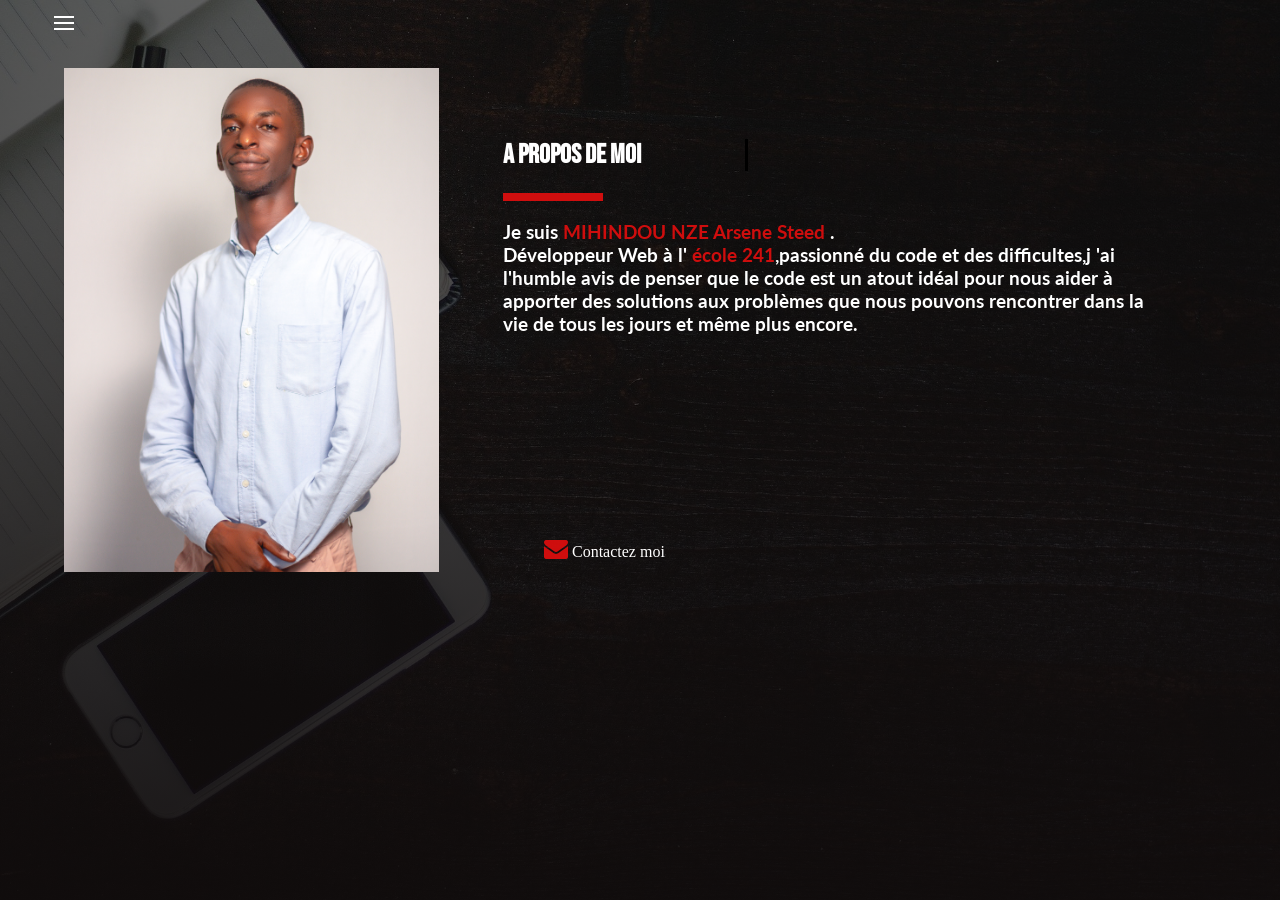
<file: index.html>
<!DOCTYPE html>
<html lang="fr">
	<head>
	<title>ARSENE</title>
	<meta charset="utf-8"/>
	<!-- <link rel="shortcut icon" href="C:\Users\arsene\Pictures\Camera Roll\okacode-wallpaper.png" type="image/x-icon"> -->
	<link href="https://stackpath.bootstrapcdn.com/font-awesome/4.7.0/css/font-awesome.min.css" rel="stylesheet" integrity="sha384-wvfXpqpZZVQGK6TAh5PVlGOfQNHSoD2xbE+QkPxCAFlNEevoEH3Sl0sibVcOQVnN" crossorigin="anonymous">
	<link rel="stylesheet" type="text/css" href="assets/css/style.css"/>
	<link rel="stylesheet" href="assets/css/menu.css">
</head>

	<body>

		<menu>

			<input type="checkbox" id="nav">
	
			<label for="nav" class="nav-btn">
				<i></i>
				<i></i>
				<i></i>
			</label>

	
			<nav>

				<h2>Mes réalisations</h2>

				<ul>
					<li>
						<a href="https://meddy11.github.io/formulaire/" target="_blank">formulaire</a>
					</li>
					<li>
						<a href="https://meddy11.github.io/lettre/" target="_blank">lettre</a>
					</li>
					<li>
						<a href="https://meddy11.github.io/table/" target="_blank">table</a>
					</li>
					<li>
						<a href="https://meddy11.github.io/media/" target="_blank">media</a>
					</li>
				</ul>
			</nav>
	
		</menu>


		<main>

			<div class="profil">
				<img src="assets/img/meddy.jpg" alt="MIHINDOU NZE Arsene Steed">
			</div>

			<section class="container">

				<h1>A propos de moi</h1>

				<div class="bg-red"></div>

				<p>
					Je suis <strong>MIHINDOU NZE Arsene Steed</strong> . <br>
					Développeur Web  à l' <strong>école 241</strong>,passionné du code et des difficultes,j 'ai l'humble avis de penser que le code est un atout idéal pour nous aider à apporter des solutions aux problèmes que nous pouvons rencontrer dans la vie de tous les jours et même plus encore.
				</p>

			</section>

		</main>
		
		<footer>

			<p>
				<span>
					<a href="mailto:mihindoumeddy@gmail.com" class="email"><i class="fa fa-envelope" aria-hidden="true"></i></a>
				</span>
				Contactez moi
			</p>

		</footer>

	</body>
</html>
</file>
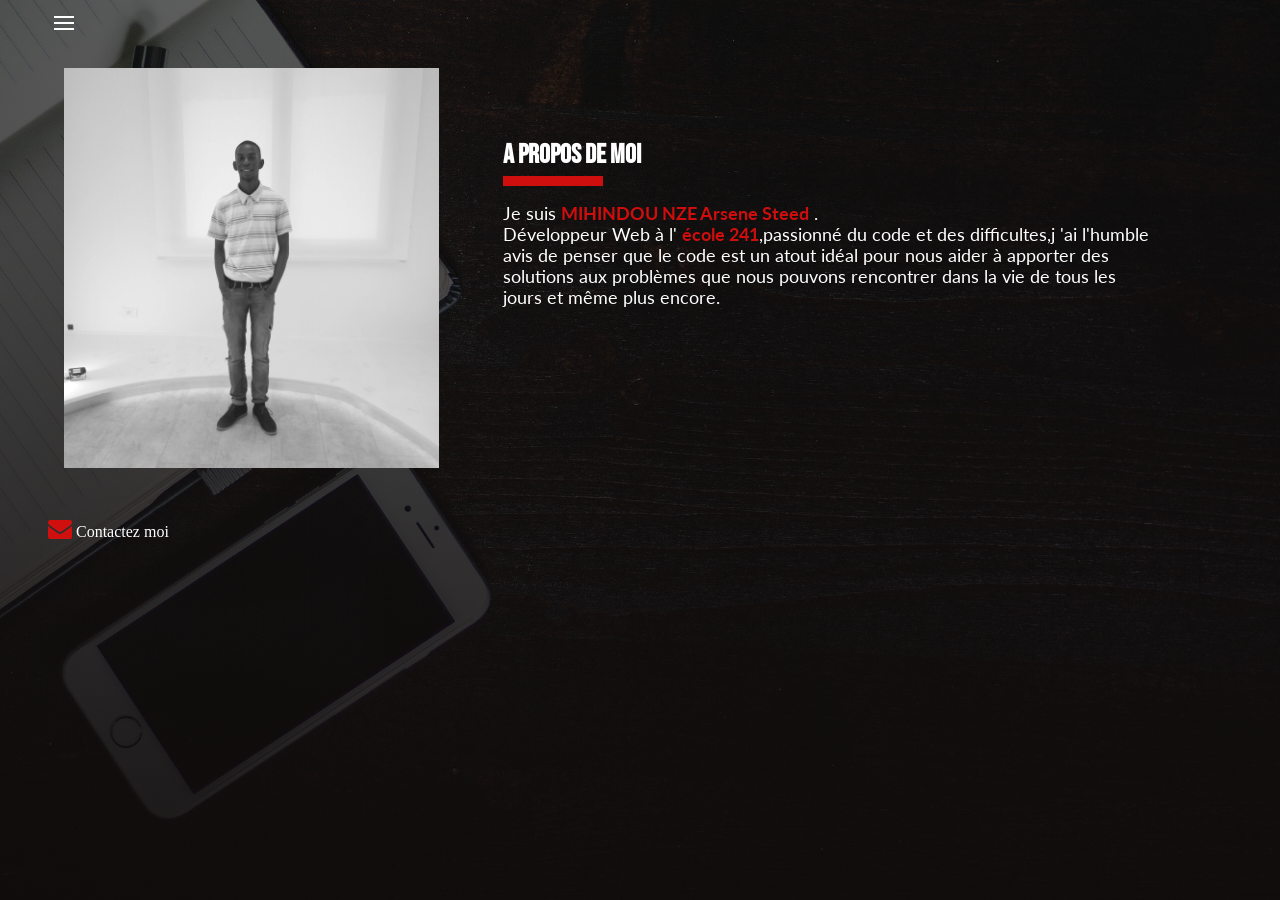
<file: mon portfolio 2.0/index.html>
<!DOCTYPE html>
<html lang="fr">
	<head>
	<title>ARSENE</title>
	<meta charset="utf-8"/>
	<!-- <link rel="shortcut icon" href="C:\Users\arsene\Pictures\Camera Roll\okacode-wallpaper.png" type="image/x-icon"> -->
	<link href="https://stackpath.bootstrapcdn.com/font-awesome/4.7.0/css/font-awesome.min.css" rel="stylesheet" integrity="sha384-wvfXpqpZZVQGK6TAh5PVlGOfQNHSoD2xbE+QkPxCAFlNEevoEH3Sl0sibVcOQVnN" crossorigin="anonymous">
	<link rel="stylesheet" type="text/css" href="assets/css/style.css"/>
	<link rel="stylesheet" href="assets/css/menu.css">
</head>

	<body>

		<menu>

			<input type="checkbox" id="nav">
	
			<label for="nav" class="nav-btn">
				<i></i>
				<i></i>
				<i></i>
			</label>

	
			<nav>

				<h2>Mes réalisations</h2>

				<ul>
					<li>
						<a href="https://meddy11.github.io/formulaire/" target="_blank">formulaire</a>
					</li>
					<li>
						<a href="https://meddy11.github.io/lettre/" target="_blank">lettre</a>
					</li>
					<li>
						<a href="https://meddy11.github.io/table/" target="_blank">table</a>
					</li>
					<li>
						<a href="https://meddy11.github.io/media/" target="_blank">media</a>
					</li>
				</ul>
			</nav>
	
		</menu>


		<main>

			<div class="profil">
				<img src="assets/img/arsene.jpg" alt="MIHINDOU NZE Arsene Steed">
			</div>

			<section class="container">

				<h1>A propos de moi</h1>

				<div class="bg-red"></div>

				<p>
					Je suis <strong>MIHINDOU NZE Arsene Steed</strong> . <br>
					Développeur Web  à l' <strong>école 241</strong>,passionné du code et des difficultes,j 'ai l'humble avis de penser que le code est un atout idéal pour nous aider à apporter des solutions aux problèmes que nous pouvons rencontrer dans la vie de tous les jours et même plus encore.
				</p>

			</section>

		</main>
		
		<footer>

			<p>
				<span>
					<a href="mailto:mihindoumeddy@gmail.com" class="email"><i class="fa fa-envelope" aria-hidden="true"></i></a>
				</span>
				Contactez moi
			</p>

		</footer>

	</body>
</html>
</file>
<file: assets/css/style.css>
@import url('https://fonts.googleapis.com/css?family=Bebas+Neue|Lato|Raleway&display=swap');

body{
  margin: 0;
  padding: 0;
  height: 100vh;
  background-image: linear-gradient(to bottom,#0000009f,#0f0b0bf3),url('../img/background.jpg');
  background-size: cover;
  background-position: center;
  background-repeat: no-repeat;
  overflow-x: hidden;
}

main{
  width: 90%;
  margin: auto;
  display: flex;
  justify-content: space-around;
  margin-bottom: 3em;
}

/* --------Style du profile ----------- */

.profil{
  width: 400px;
  height: 420px;
  border-radius: 200px;
}

.profil > img{
  width: 100%;
  height: 120%;
  object-fit: cover;
}

/* ---------- Style de la Section 'A propos de moi' --------------- */

.container{
  width: 60%;
  margin: 3em 4em;
  color: #ffffff;
}

.container > h1{
  font-family: 'Bebas Neue','Times New Roman', Times, serif;
  font-size: 1.7em;+-
  margin-bottom: 5px;
}

.bg-red{
  width: 100px;
  height: 8px;
  background-color: #da0e0ef1;
  font-size: 2em;
}

.container > p{
  font-family: 'Lato','Trebuchet MS', 'Lucida Sans Unicode', 'Lucida Grande', 'Lucida Sans', Arial, sans-serif;
  font-size: 1.2em;
  font-weight: bold;
}

/*------- animation du h1 --------*/

.container > h1{
    animation: type 5s steps(22);
    overflow: hidden;
    white-space: nowrap;
    border-right: 3px solid black;
    width: 22ch;


}
@keyframes type{
      0%{
        width: 0ch;
      }
      100%{
        width: 22ch;
      }

}

.container  strong{
  color: #da0e0ef1;
}


/* --------- Style du Footer -------- */

footer{
  margin-left: 34em;
  color: #ffffff;
}

footer span > a{
  color: #da0e0ef1;
  font-size: 1.5em;
  text-decoration: none;
}
</file>
<file: assets/css/menu.css>
menu{
    padding: 0;
    margin: 0;
}

#nav{
    display: none;
}

.nav-btn{
    display: inline-block;
    width: 2em;
    height: 2em;
    border-radius: 20px;
    margin: 1em 3em;
    z-index: 999;
    position: relative;
    cursor: pointer;
}

.nav-btn i{
    display: block;
    background-color: #ffffff;
    width: 20px;
    height: 2px;
    margin-left: 6px;
    transition: transform .4s ease-in-out, opacity .2s;
}

.nav-btn i:first-child{
    margin-top: 0px;
}

.nav-btn i:nth-child(2){
    margin-top: 4px;
    opacity: 1;
}

.nav-btn i:last-child{
    margin-top: 4px;
}


menu > nav{
    margin: 0;
    padding: 0;
    width: 100vw;
    height: 100vh;
    position: absolute;
    top: 0;
    left: 0;
    background:linear-gradient(to bottom,#ED213A,#93291E);
    display: flex;
    flex-direction: column;
    justify-content: center;
    align-items: center;
    transform: scale(0) rotate(360deg);
    transform-origin: 0% 0%;
    opacity: 0;
    transition: transform .6s ease-in-out,opacity .7s;
}

menu > nav > h2{
    font-size: 2em;
    color: #ffffff;
    font-family: 'Bebas Neue',cursive;
}

menu > nav > ul{
    list-style: none;
    margin: 0;
    padding: 0;
    text-align: center;
}

menu > nav > ul > li{
    margin-bottom: 1.2em;
}

menu > nav > ul > li > a{
    display: inline-block;
    font-size: 1.3em;
    font-weight: bold;
    font-family: 'Raleway',cursive;
    color: #ffffff;
    text-decoration: none;
    padding: 1em 3em;
    clip-path: polygon(25% 0%, 100% 0%, 75% 100%, 0% 100%);
}

menu > nav > ul > li > a:hover{
    background-color: #ffffff;
    color: #ED213A;
}

#nav:checked + .nav-btn i:first-child{
    transform: translateY(6px) rotate(45deg);
}

#nav:checked + .nav-btn i:nth-child(2){
    opacity: 0;
}

#nav:checked + .nav-btn i:last-child{
    transform: translateY(-6px) rotate(-45deg);
}

#nav:checked ~ nav{
    transform: scale(1) rotate(0);
    opacity: 1;
}
</file>
<file: mon portfolio 2.0/assets/css/style.css>
@import url('https://fonts.googleapis.com/css?family=Bebas+Neue|Lato|Raleway&display=swap');

body{
  margin: 0;
  padding: 0;
  height: 100vh;
  background-image: linear-gradient(to bottom,#0000009f,#0f0b0bf3),url('../img/background.jpg');
  background-size: cover;
  background-position: center;
  background-repeat: no-repeat;
  overflow-x: hidden;
}

main{
  width: 90%;
  margin: auto;
  display: flex;
  justify-content: space-around;
  margin-bottom: 3em;
}

/* --------Style du profile ----------- */

.profil{
  width: 400px;
  height: 400px;
  border-radius: 200px;
}

.profil > img{
  width: 100%;
  height: 100%;
  object-fit: cover;
}

/* ---------- Style de la Section 'A propos de moi' --------------- */

.container{
  width: 60%;
  margin: 3em 4em;
  color: #ffffff;
}

.container > h1{
  font-family: 'Bebas Neue','Times New Roman', Times, serif;
  font-size: 1.7em;
  margin-bottom: 5px;
}

.bg-red{
  width: 100px;
  height: 10px;
  background-color: #da0e0ef1;
}

.container > p{
  font-family: 'Lato','Trebuchet MS', 'Lucida Sans Unicode', 'Lucida Grande', 'Lucida Sans', Arial, sans-serif;
  font-size: 1.1em;
}

.container  strong{
  color: #da0e0ef1;
}


/* --------- Style du Footer -------- */

footer{
  margin-left: 3em;
  color: #ffffff;
}

footer span > a{
  color: #da0e0ef1;
  font-size: 1.5em;
  text-decoration: none;
}
</file>
<file: mon portfolio 2.0/assets/css/menu.css>
menu{
    padding: 0;
    margin: 0;
}

#nav{
    display: none;
}

.nav-btn{
    display: inline-block;
    width: 2em;
    height: 2em;
    border-radius: 20px;
    margin: 1em 3em;
    z-index: 999;
    position: relative;
    cursor: pointer;
}

.nav-btn i{
    display: block;
    background-color: #ffffff;
    width: 20px;
    height: 2px;
    margin-left: 6px;
    transition: transform .4s ease-in-out, opacity .2s;
}

.nav-btn i:first-child{
    margin-top: 0px;
}

.nav-btn i:nth-child(2){
    margin-top: 4px;
    opacity: 1;
}

.nav-btn i:last-child{
    margin-top: 4px;
}


menu > nav{
    margin: 0;
    padding: 0;
    width: 100vw;
    height: 100vh;
    position: absolute;
    top: 0;
    left: 0;
    background:linear-gradient(to bottom,#ED213A,#93291E);
    display: flex;
    flex-direction: column;
    justify-content: center;
    align-items: center;
    transform: scale(0) rotate(360deg);
    transform-origin: 0% 0%;
    opacity: 0;
    transition: transform .6s ease-in-out,opacity .7s;
}

menu > nav > h2{
    font-size: 2em;
    color: #ffffff;
    font-family: 'Bebas Neue',cursive;
}

menu > nav > ul{
    list-style: none;
    margin: 0;
    padding: 0;
    text-align: center;
}

menu > nav > ul > li{
    margin-bottom: 1.2em;
}

menu > nav > ul > li > a{
    display: inline-block;
    font-size: 1.3em;
    font-weight: bold;
    font-family: 'Raleway',cursive;
    color: #ffffff;
    text-decoration: none;
    padding: 1em 3em;
    clip-path: polygon(25% 0%, 100% 0%, 75% 100%, 0% 100%);
}

menu > nav > ul > li > a:hover{
    background-color: #ffffff;
    color: #ED213A;
}

#nav:checked + .nav-btn i:first-child{
    transform: translateY(6px) rotate(45deg);
}

#nav:checked + .nav-btn i:nth-child(2){
    opacity: 0;
}

#nav:checked + .nav-btn i:last-child{
    transform: translateY(-6px) rotate(-45deg);
}

#nav:checked ~ nav{
    transform: scale(1) rotate(0);
    opacity: 1;
}
</file>
